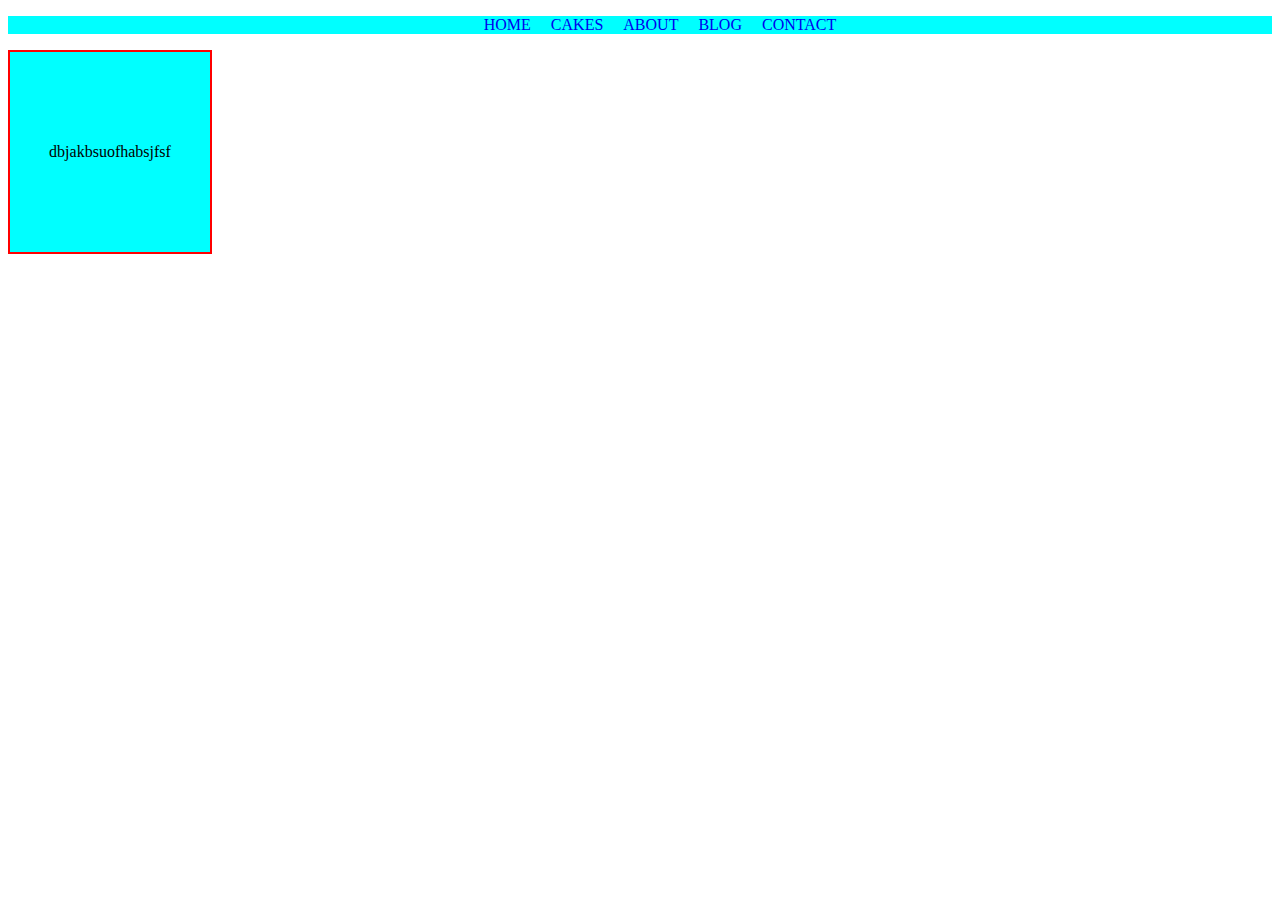
<file: practice.html>
<!DOCTYPE html>
<html lang="en">

<head>
    <meta charset="UTF-8">
    <meta http-equiv="X-UA-Compatible" content="IE=edge">
    <meta name="viewport" content="width=device-width, initial-scale=1.0">
    <title>Document</title>
</head>
<style>
    .nevbar {
        background-color: aqua;
    }

    .nevbar ul {
        display: flex;
        justify-content: center;
    }

    .nevbar ul li {
        list-style: none;
    }

    .nevbar ul li a {
        text-decoration: none;
        position: relative;
        padding: 30px 10px;
    }

    .nevbar ul li a::before {
        position: absolute;
        visibility: hidden;
        background-color: #E5BF4A;
        bottom: -10px;
        top: 20px;
        width: 0;
        left: 20px;
        transition: 2s;
        content: "";
        height: 2px;
        cursor: pointer;

    }

    .nevbar ul li a:hover::before {
        visibility: visible;
        width: 100%;
    }

    .box {
        border: 2px solid red;
        background-color: aqua;
        display: flex;
        justify-content: center;
        align-items: center;
        width: 200px;
        height: 200px;
        position: relative;

    }

    .box h2 {
        position: absolute;
        visibility: hidden;
        cursor: pointer;
        border: 2px solid red;
        width: 100px;
        height: 100px;
    }

    .box h2:hover {
        visibility: visible;
        color: #E5BF4A;
    }
</style>

<body>
    <div class="nevbar">
        <ul>
            <li><a href="#">HOME</a></li>
            <li><a href="#">CAKES</a></li>
            <li><a href="#">ABOUT</a></li>
            <li><a href="#">BLOG</a></li>
            <li><a href="#">CONTACT</a></li>
        </ul>

    </div>
    <div class="box">
        <h2>flection</h2>
        <p>dbjakbsuofhabsjfsf</p>

    </div>
</body>

</html>
</file>
